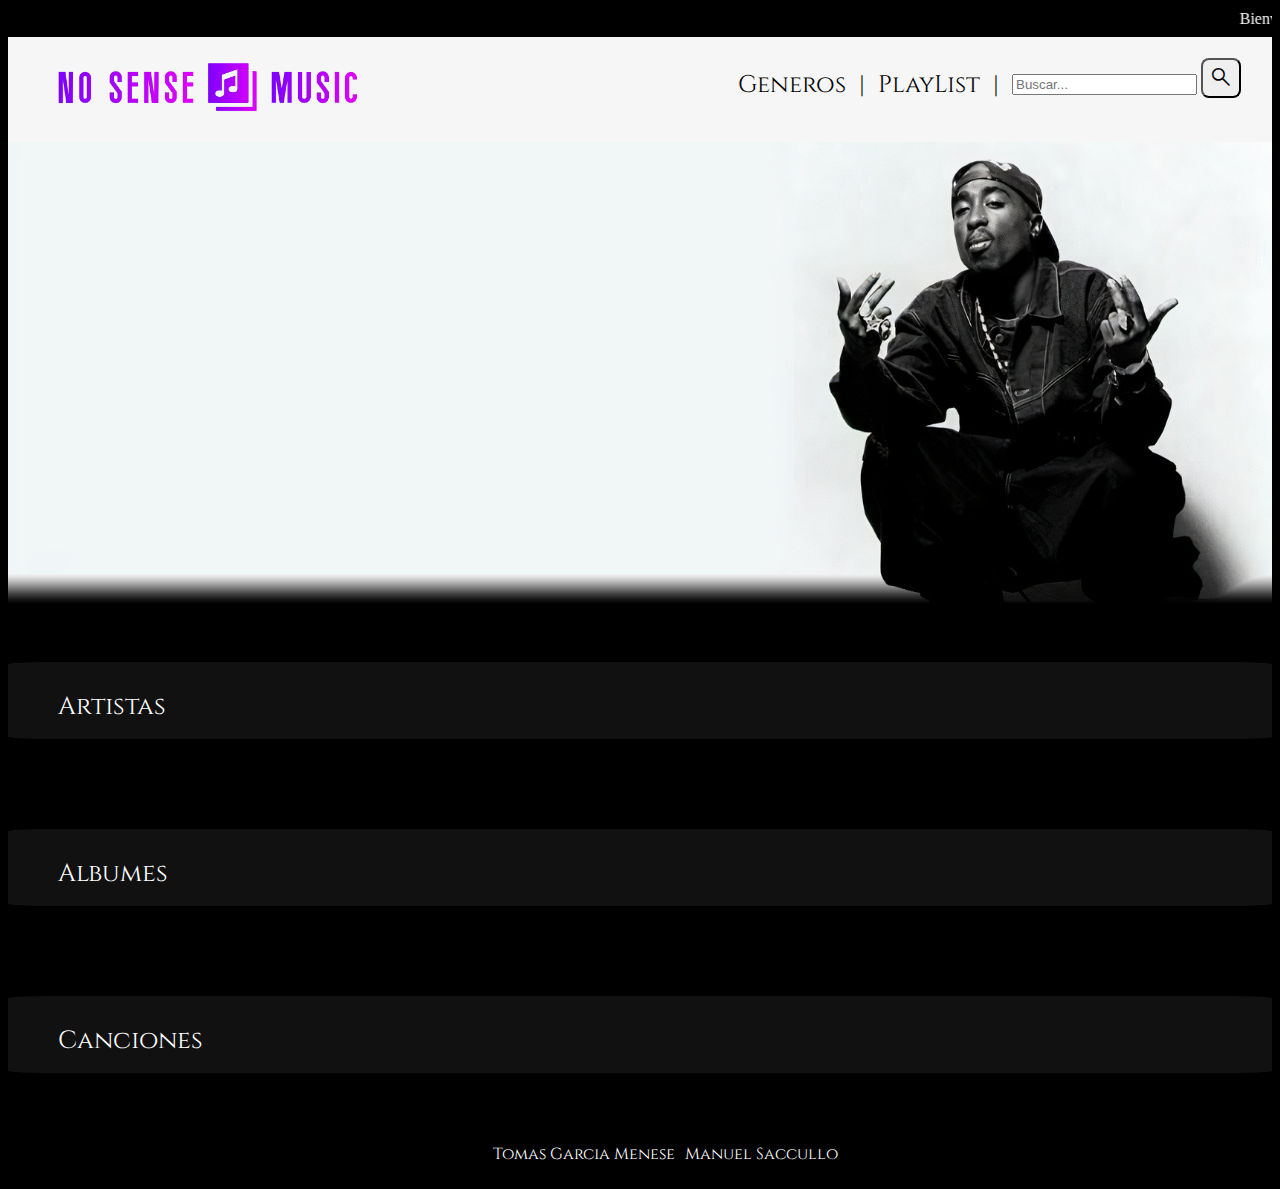
<file: Index.html>
<!DOCTYPE html>
<html lang="en">
<head>
    <meta charset="UTF-8">
    <meta http-equiv="X-UA-Compatible" content="IE=edge">
    <meta name="viewport" content="width=device-width, initial-scale=1.0">
    <title>No Sense Music //Home</title>
    <link rel="preconnect" href="https://fonts.googleapis.com">
<link rel="preconnect" href="https://fonts.gstatic.com" crossorigin>
<link href="https://fonts.googleapis.com/css2?family=Cinzel&display=swap" rel="stylesheet">
    <link rel="stylesheet" href="./styles/styles.css">
    <link rel="shortcut icon" href="./imgs/unnamed.png">
    <link rel="stylesheet" href="https://fonts.googleapis.com/css2?family=Material+Symbols+Outlined:opsz,wght,FILL,GRAD@20..48,100..700,0..1,-50..200" />
</head>
<body>
    <div class="bandatop">
        <marquee behavior="" direction=""truespeed="10">
            <span class="marquee"> Bienvenidos a nuestro sitio web, en el encontraras tus artistas favoritos con todos sus albumes y sus canciones!</span>
            <span class="marquee"> Bienvenidos a nuestro sitio web, en el encontraras tus artistas favoritos con todos sus albumes y sus canciones!</span>
            <span class="marquee"> Bienvenidos a nuestro sitio web, en el encontraras tus artistas favoritos con todos sus albumes y sus canciones!</span>
            <span class="marquee"> Bienvenidos a nuestro sitio web, en el encontraras tus artistas favoritos con todos sus albumes y sus canciones!</span>
            <span class="marquee"> Bienvenidos a nuestro sitio web, en el encontraras tus artistas favoritos con todos sus albumes y sus canciones!</span>
            <span class="marquee"> Bienvenidos a nuestro sitio web, en el encontraras tus artistas favoritos con todos sus albumes y sus canciones</span>
            <span class="marquee"> Bienvenidos a nuestro sitio web, en el encontraras tus artistas favoritos con todos sus albumes y sus canciones</span>
        </marquee>
    </div>
    <nav>
        <ul>
            <li ><a href="./Index.html"><img class="Logo" src="./imgs/image-removebg-preview (8).png" alt=""></a></li>
            <li class="Nav"><a href="./genres.html"> Generos</a></li>
            <li class="Nav"><a href="">|</a></li>
            <li class="Nav"><a href="./playlist.html"> PlayList</a></li>
            <li class="Nav"><a href="">|</a></li>
            <li class="form-li">
                <form class="barradebusqueda" action="./search.result.html" method="get">
                    <input name="buscador" id="" cols="" rows="" placeholder="Buscar..."></input>
                <button type="submit" id="search-button"><span class="material-symbols-outlined">
                    search
                    </span></button>
            </form></li>

        </ul>
    </nav>
    <img height="480px" width="100%" src="./imgs/tupa1_auto_x2 (1).png" alt="">
<br><br><br>
<div class="main">
<section class="aboveartistas">
 <ul>
    <li class="arts">Artistas</li>

 </ul>
</section>
    <section class="artistasSection">
    </section>
</div>
    <br><br><br><br><br>
    <div class="main">
    <section class="aboveartistas">
    <ul>
        <li class="arts">Albumes</li>
     </ul>
    </section>
    
        <section class="albumesSection">
            
        </section>
    </div>
        <br><br><br><br><br>
        <div class="main">
        <section class="aboveartistas">
            <ul>
                <li class="arts">Canciones</li>
             </ul>
            </section>
                <section class="cancionesSection">
                    
                   
                </section>
            </div>
            <br><br><br>
    <footer>
        <ul class="nombres">
            <li class="nom">Tomas Garcia Menese</li>
            <li class="nom">Manuel Saccullo</li>
        </ul>
    </footer>
    <script src="./js/index.js"></script>
    <script src="./js/search-result.js"></script>
</body>
</html>
</file>
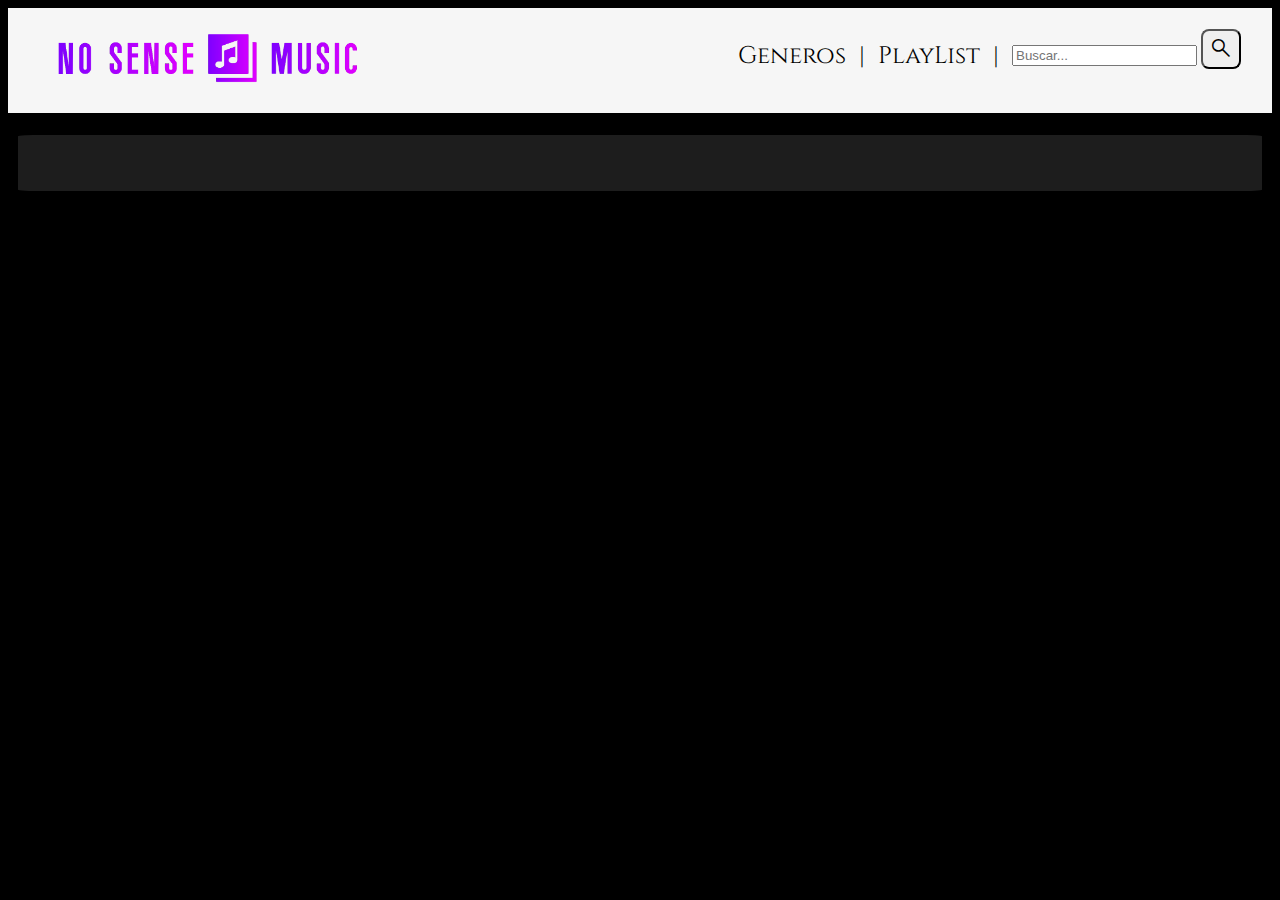
<file: detail-genres.html>
<!DOCTYPE html>
<html lang="en">

<head>
    <meta charset="UTF-8">
    <meta http-equiv="X-UA-Compatible" content="IE=edge">
    <meta name="viewport" content="width=device-width, initial-scale=1.0">
    <link rel="preconnect" href="https://fonts.googleapis.com">
<link rel="preconnect" href="https://fonts.gstatic.com" crossorigin>
<link href="https://fonts.googleapis.com/css2?family=Cinzel&display=swap" rel="stylesheet">
    <link rel="stylesheet" href="https://fonts.googleapis.com/css2?family=Material+Symbols+Outlined:opsz,wght,FILL,GRAD@20..48,100..700,0..1,-50..200" />
    <link rel="shortcut icon" href="./imgs/unnamed.png">
    <link rel="stylesheet" href="./styles/styles.css">
    <title>No Sense Music //Detalle Generos</title>
</head>

<body>
    <nav>
        <ul>
            <li ><a href="./Index.html"><img class="Logo" src="./imgs/image-removebg-preview (8).png" alt=""></a></li>
            <li class="Nav"><a href="./genres.html"> Generos</a></li>
            <li class="Nav"><a href="">|</a></li>
            <li class="Nav"><a href="./playlist.html"> PlayList</a></li>
            <li class="Nav"><a href="">|</a></li>
            <li class="form-li">
                <form class="barradebusqueda" action="./search.result.html" method="get">
                    <input name="buscador" id="" cols="" rows="" placeholder="Buscar..."></input>
                <button type="submit" id="search-button"><span class="material-symbols-outlined">
                    search
                    </span></button>
            </form></li>

        </ul>
    </nav>
    <main class="main-genres-detail">
        <h1 class='h1-genres' id="genre-name"></h1>
        <ul class="genre-artists"></ul>    
    </main>

    <script src="./js/detail-genres.js"></script>
 
</body>

</html>
</file>
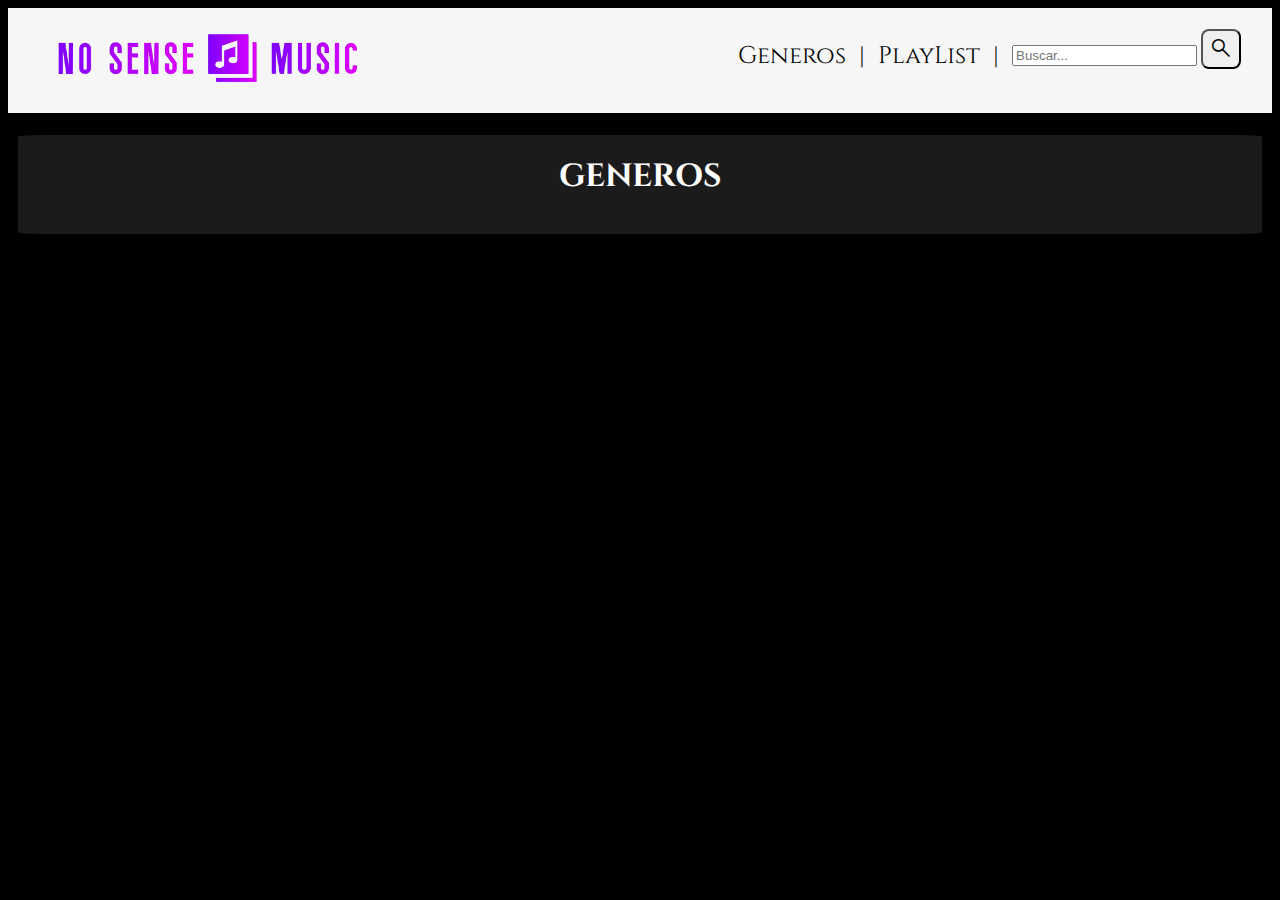
<file: genres.html>
<!DOCTYPE html>
<html lang="en">
<head>
    <meta charset="UTF-8">
    <meta http-equiv="X-UA-Compatible" content="IE=edge">
    <meta name="viewport" content="width=device-width, initial-scale=1.0">
    <link rel="preconnect" href="https://fonts.googleapis.com">
<link rel="preconnect" href="https://fonts.gstatic.com" crossorigin>
<link href="https://fonts.googleapis.com/css2?family=Cinzel&display=swap" rel="stylesheet">
    <link rel="stylesheet" href="./styles/styles.css">
    <link rel="shortcut icon" href="./imgs/unnamed.png">
    <link rel="stylesheet" href="https://fonts.googleapis.com/css2?family=Material+Symbols+Outlined:opsz,wght,FILL,GRAD@20..48,100..700,0..1,-50..200" />
    <title>No Sense Music //Generos</title>
</head>
<body>
    <nav>
        <ul>
            <li ><a href="./Index.html"><img class="Logo" src="./imgs/image-removebg-preview (8).png" alt=""></a></li>
            <li class="Nav"><a href="./genres.html"> Generos</a></li>
            <li class="Nav"><a href="">|</a></li>
            <li class="Nav"><a href="./playlist.html"> PlayList</a></li>
            <li class="Nav"><a href="">|</a></li>
            <li class="form-li">
                <form class="barradebusqueda" action="./search.result.html" method="get">
                    <input name="buscador" id="" cols="" rows="" placeholder="Buscar..."></input>
                <button type="submit" id="search-button"><span class="material-symbols-outlined">
                    search
                    </span></button>
            </form></li>

        </ul>
    </nav>

<main class="main-genres">
    <h1 class="titulo-generos">GENEROS</h1>
    <ul class="genres-list">

    </ul>
</main>
<script src="./js/genres.js"></script>
</body>
</html>
</file>
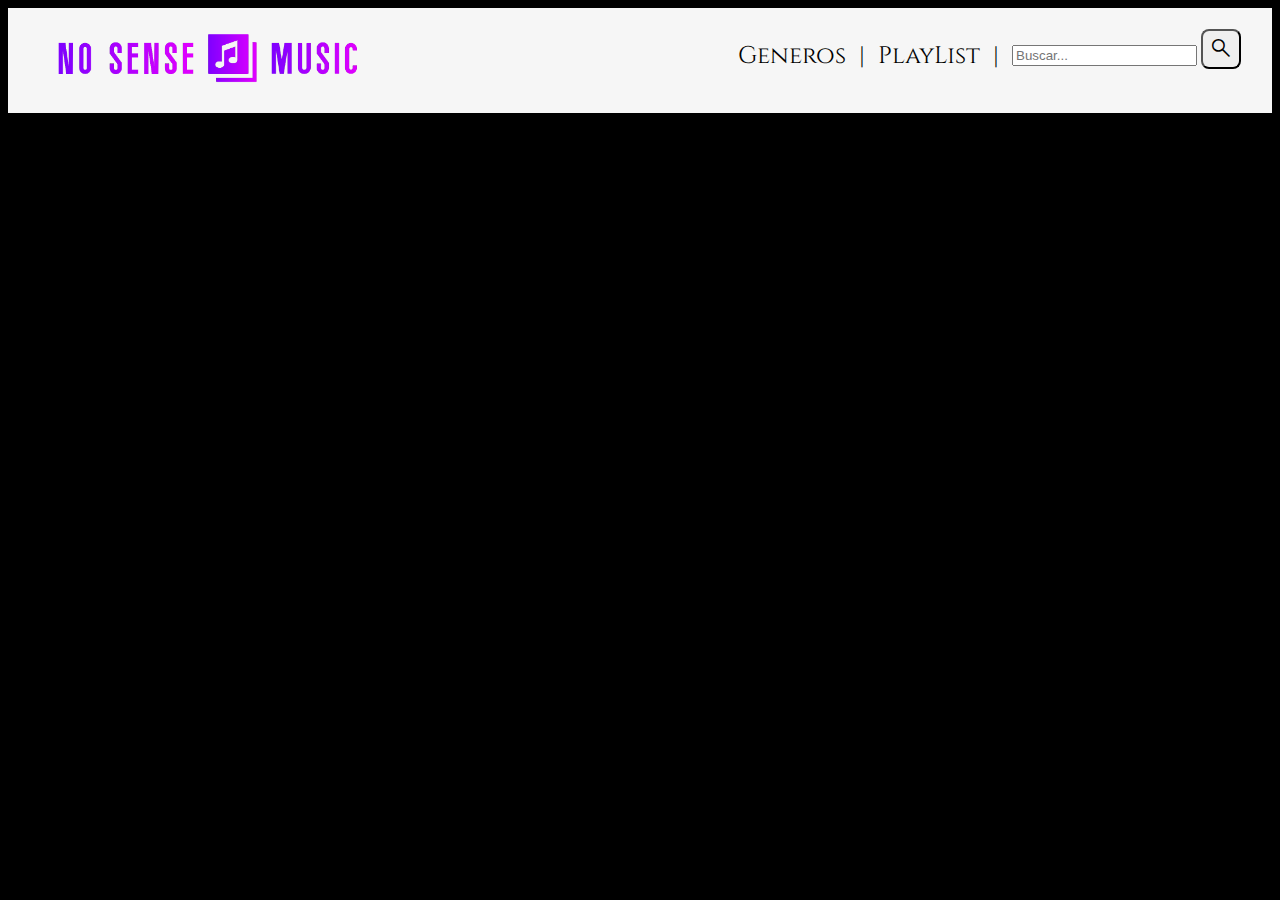
<file: playlist.html>
<!DOCTYPE html>
<html lang="en">
<head>
    <meta charset="UTF-8">
    <meta name="viewport" content="width=device-width, initial-scale=1.0">
    <link rel="stylesheet" href="./styles/styles.css">
    <link rel="preconnect" href="https://fonts.googleapis.com">
<link rel="preconnect" href="https://fonts.gstatic.com" crossorigin>
<link href="https://fonts.googleapis.com/css2?family=Cinzel&display=swap" rel="stylesheet">
<link rel="stylesheet" href="https://fonts.googleapis.com/css2?family=Material+Symbols+Outlined:opsz,wght,FILL,GRAD@20..48,100..700,0..1,-50..200" />
<link rel="shortcut icon" href="./imgs/unnamed.png">
<title>No Sense Music //Favoritos</title>
</head>
<body>
    <nav>
        <ul>
            <li ><a href="./Index.html"><img class="Logo" src="./imgs/image-removebg-preview (8).png" alt=""></a></li>
            <li class="Nav"><a href="./genres.html"> Generos</a></li>
            <li class="Nav"><a href="">|</a></li>
            <li class="Nav"><a href="./playlist.html"> PlayList</a></li>
            <li class="Nav"><a href="">|</a></li>
            <li class="form-li">
                <form class="barradebusqueda" action="./search.result.html" method="get">
                    <input name="buscador" id="" cols="" rows="" placeholder="Buscar..."></input>
                <button type="submit" id="search-button"><span class="material-symbols-outlined">
                    search
                    </span></button>
            </form></li>

        </ul>
    </nav>
    <div class="playlistSection">
        <h2>Sus favoritos:</h2>
        <ul class="playlist">
            <li class="playli"></li>
        </ul>
      </div>
<script src="./js/playlist.js"></script>      
</body>
</html>
</file>
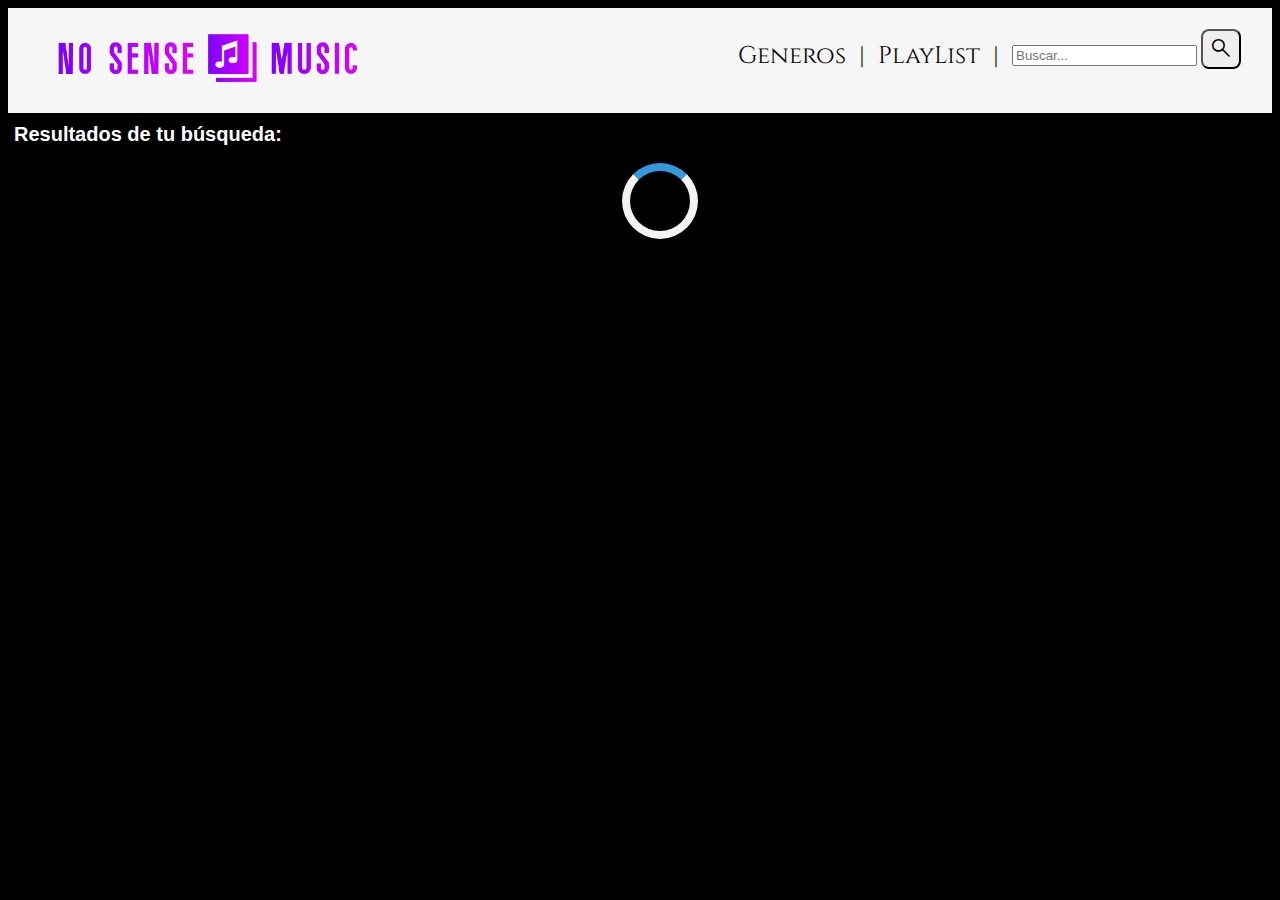
<file: search.result.html>
<!DOCTYPE html>
<html lang="en">
<head>
    <meta charset="UTF-8">
    <meta name="viewport" content="width=device-width, initial-scale=1.0">
    <link rel="preconnect" href="https://fonts.googleapis.com">
<link rel="preconnect" href="https://fonts.gstatic.com" crossorigin>
<link href="https://fonts.googleapis.com/css2?family=Cinzel&display=swap" rel="stylesheet">
    <link rel="stylesheet" href="./styles/styles.css">
    <link rel="shortcut icon" href="./imgs/unnamed.png">
    <link rel="stylesheet" href="https://fonts.googleapis.com/css2?family=Material+Symbols+Outlined:opsz,wght,FILL,GRAD@20..48,100..700,0..1,-50..200" />
    <title>Resultados</title>
</head>
<body>
    <nav>
        <ul>
            <li ><a href="./Index.html"><img class="Logo" src="./imgs/image-removebg-preview (8).png" alt=""></a></li>
            <li class="Nav"><a href="./genres.html"> Generos</a></li>
            <li class="Nav"><a href="">|</a></li>
            <li class="Nav"><a href="./playlist.html"> PlayList</a></li>
            <li class="Nav"><a href="">|</a></li>
            <li class="form-li">
                <form class="barradebusqueda" action="./search.result.html" method="get">
                    <input name="buscador" id="" cols="" rows="" placeholder="Buscar..."></input>
                <button type="submit" id="search-button"><span class="material-symbols-outlined">
                    search
                    </span></button>
            </form></li>

        </ul>
    </nav>
    <section>
        <h2 class="centered4">Resultados de tu búsqueda: </h2>
        <ul class="resultados-busqueda">
            <div id="loader" class="loader"></div>

        </ul>
    </section>
    <script src="./js/search-result.js"></script>
</body>
</html>
</file>
<file: styles/styles.css>
body{
background-color: rgb(0, 0, 0);
}
marquee {
    background-color: black;
    height: 25px;
    width: 100%;
    
}
span.marquee {
    color: white;
display: inline-block;
margin:2px 30px 6.4px 30px;

}

nav{
    display: flex;
    background-color: rgba(248, 248, 248, 0.993);
    opacity: 100%;
    
    

}

img.Logo{
    width: 300px;
    margin-right: 380px;
   
}
div.main{
    background-color: rgb(17, 17, 17);
    padding: 12px 0px 0px 0px;
    border-radius:3%;
}
ul{
    display: flex;
    flex-wrap: wrap;
    list-style: none;
    
}
li.Nav{
    display: flex;
margin: 0px 13px 0px 0px;
font-family: 'Cinzel', serif;

padding-top: 16px;
}

li.form-li{
    display: flex;
margin: 0px 20px 0px 0px;
padding-top: 5px;
font-family: 'Cinzel', serif;

}
input.search-input{
    height: 22px;
    border: 1.5px;
    border-style: solid;
}

span.material-symbols-outlined {
color: black;


}
button{
    height: 40px;
    border-radius: 20%;
}
a{
    text-decoration: none;
    color: rgb(0, 0, 0);
    font-size: 24px;
    font-family: 'Cinzel', serif;
}
li.arts{
    color: white;
    display: flex;
font-size: 25px;
font-family: 'Cinzel', serif;

}

a.artss{
    color: white;
    font-size: 20px;
    margin-left: 890px;
    text-decoration: underline;
    color: lightgray;
    font-family: 'Cinzel', serif;
}
a.artsz{
    color: white;
    font-size: 20px;
    margin-left: 870px;
    text-decoration: underline;
    color: lightgray;
    display: flex;
    font-family: 'Cinzel', serif;
}
a.artsz2{
    color: white;
    font-size: 20px;
    margin-left: 840px;
    text-decoration: underline;
    color: lightgray;
    display: flex;
    font-family: 'Cinzel', serif;
}
section.artistas{
    display: flex;
    flex-wrap: wrap;
    justify-content: space-around
 


}
a.albumesA{
    position: relative;
    text-align: center;
    color: white;
    font-family: 'Cinzel', serif;
}
img.art{
    width: 350px;
    height: 330px;
    border-radius: 5%;
    opacity: 70%;
    transition: 0.5s;
    object-fit: cover;
    overflow: hidden;
}
img.art:hover{
    transform: scale(0.97);
}
.centered {
    font-size: 20px;
    font-family:'Franklin Gothic Medium', 'Arial Narrow', Arial, sans-serif;
    font-weight: lighter;
    margin-bottom: 30px;
    margin-top: 0px;
    font-weight: bold;
    max-width: 340px;
    overflow: hidden;
    text-overflow: ellipsis;
    white-space:nowrap ;


    
}
.centered1 {
    font-size: 22px;
    font-family:'Franklin Gothic Medium', 'Arial Narrow', Arial, sans-serif;
    font-weight: lighter;
    margin-top: 0px;
    margin-bottom: 0px;
    font-weight: bold;
}

h3.down{
    color: rgb(129, 129, 129);
    font-size: 15px;
    margin-top: 0px;
    font-family: 'Cinzel', serif;

}
span{
    color:white;
   
}
footer{
    background-color: rgb(0, 0, 0);    display: flex;
    justify-content: center;
    border-radius: 5%;
    
}
ul.nombres{
    display: flex;
}

li.nom{
    color: white;
    font-family: 'Cinzel', serif;
}
img.fott{
width: 500px;
}
section.albumesSection{
    display: flex;
    flex-wrap: wrap;
    justify-content: space-around
 


}
section.cancionesSection{
    display: flex;
    flex-wrap: wrap;
    justify-content: space-around
 


}
section.artistasSection{
    display: flex;
    flex-wrap: wrap;
    justify-content: space-around
 


}
h2{
    color: white;
    margin-top: 0px;
    margin-left: 6px;
    font-family: 'Cinzel', serif;
}
a.detalles-detail-alb{
    color: white;
    font-size: 11px;
    text-decoration: none;
    font-family: 'Cinzel', serif;

}
a.detalles-detail-art{
    color: white;
    font-size: 11px;
    text-decoration: none;
    font-family: 'Cinzel', serif;

}
a.detalles-detail-gen{
    color: white;
    font-size: 11px;
    text-decoration: none;
    font-family: 'Cinzel', serif;

}
section.conteiner{
    display: flex;
  justify-content: space-around;
  margin: 10px 80px 10px 80px;
  background-color: rgb(37, 37, 37);
  border-radius: 2%;
  padding: 15px 0px 15px 0px;
  
}
div.c{
   display: flex;
   flex-wrap: wrap;
   font-size: 13px;
   
}
a.cancionest{
    color: white;
    font-size: 11px;
    font-family: 'Cinzel', serif;
 
}
ul.tracklistt{
    list-style:circle;
    color: white;
    flex-direction: column;
}
li.canciones{
    padding-bottom: 2px;
    font-family: 'Cinzel', serif;

}
main.main-genres{
    background-color: rgb(27, 27, 27);
    margin: 10px 10px 10px 10px;
    border-radius: 2%;
}
h1.genre-h1{
    color: white;
    font-size: 20px;
    display: flex;
    justify-content: center;
    margin-bottom: 40px;
    margin-top: 0px;
    font-family: 'Cinzel', serif;
    
}
img.imagen-genres{
    display: flex;
    margin: 10px;

}
ul.genres-list{
    display: flex;
    justify-content: space-around;
    padding-left: 0px;
}
h1.titulo-generos{
    display: flex;
    justify-content: center;
    padding-top: 20px;
    padding-bottom: 15px;
    color: white;
    font-family: 'Cinzel', serif;
}
main.main-genres-detail{
    background-color: rgb(29, 29, 29);
    margin: 10px 10px 10px 10px;
    border-radius: 2%;
}
h1.h1-genres{
    display: flex;
    justify-content: center;
    padding-top: 20px;
    padding-bottom: 15px;
    color: white;
    font-family: 'Cinzel', serif;
}
ul.genre-artists{
    display: flex;
    justify-content: space-around;
    padding-left: 0px;
}
h2.h2-artist{
    color: white;
    font-size: 20px;
    display: flex;
    justify-content: center;
    margin-bottom: 40px;
    margin-top: 0px;
    font-family: 'Cinzel', serif;
}

button.addToFavoritesButton{
    display: flex;
   background-color: none;
   margin-right: 20px;
   height: 30px;
   transition: 0.5s;
   object-fit: cover;
   overflow: hidden;

}
button:hover{
    transform: scale(0.97);
}

.material-symbols-outlined {
  font-variation-settings:
  'FILL' 0,
  'wght' 400,
  'GRAD' 0,
  'opsz' 48;
  color: white;
}
a.play{
    color: white;
    font-size: 20px;
    
   

}

audio.audio{
    margin-top: 10px;
}
li{
    color: white;
    margin-left: 10px;
}
ul.playlist{
    display: flex;
    flex-wrap: nowrap;
    flex-direction: column;
}

div.playlistSection{
    background-color: rgb(29, 29, 29) ;
    border-radius: 3%;
}
h2.centered2{
    font-size: 20px;
    font-family:'Franklin Gothic Medium', 'Arial Narrow', Arial, sans-serif;
    font-weight: lighter;
    margin-bottom: 30px;
    margin-top: 0px;
    font-weight: bold;
    max-width: 340px;
    overflow: hidden;
    text-overflow: ellipsis;
    white-space:nowrap ;


}
h2.centered3{
    font-size: 20px;
    font-family:'Franklin Gothic Medium', 'Arial Narrow', Arial, sans-serif;
    font-weight: lighter;
    margin-top: 10px;;
    font-weight: bold;
    max-width: 340px;
    overflow: hidden;
    text-overflow: ellipsis;
    white-space:nowrap ;


}
img.imgbusqueda{
    width: 350px;
    height: 330px;
    border-radius: 5%;
    opacity: 70%;
    transition: 0.5s;
    object-fit: cover;
    overflow: hidden;
    margin: 0px 10px 0px 10px ;
}
img.imgbusqueda:hover{
    transform: scale(0.97);
}
li.resultadosdebusqueda{
    background-color: rgb(28, 28, 28);
    margin: 30px 18px 20px 5px;
    border-radius: 3%;
    
}
h2.centered4{
    display: flex;
    font-size: 20px;
    font-family:'Franklin Gothic Medium', 'Arial Narrow', Arial, sans-serif;
    font-weight: lighter;
    margin-top: 10px;;
    font-weight: bold;


}
.loader {
  border: 8px solid #f3f3f3; /* Light grey */
  border-top: 8px solid #3498db; /* Blue */
  border-radius: 50%;
  width: 60px;
  height: 60px;
  animation: spin 1s linear infinite;
  margin: 0 auto;
}

@keyframes spin {
  0% {
    transform: rotate(0deg);
  }
  100% {
    transform: rotate(360deg);
  }
}
</file>
